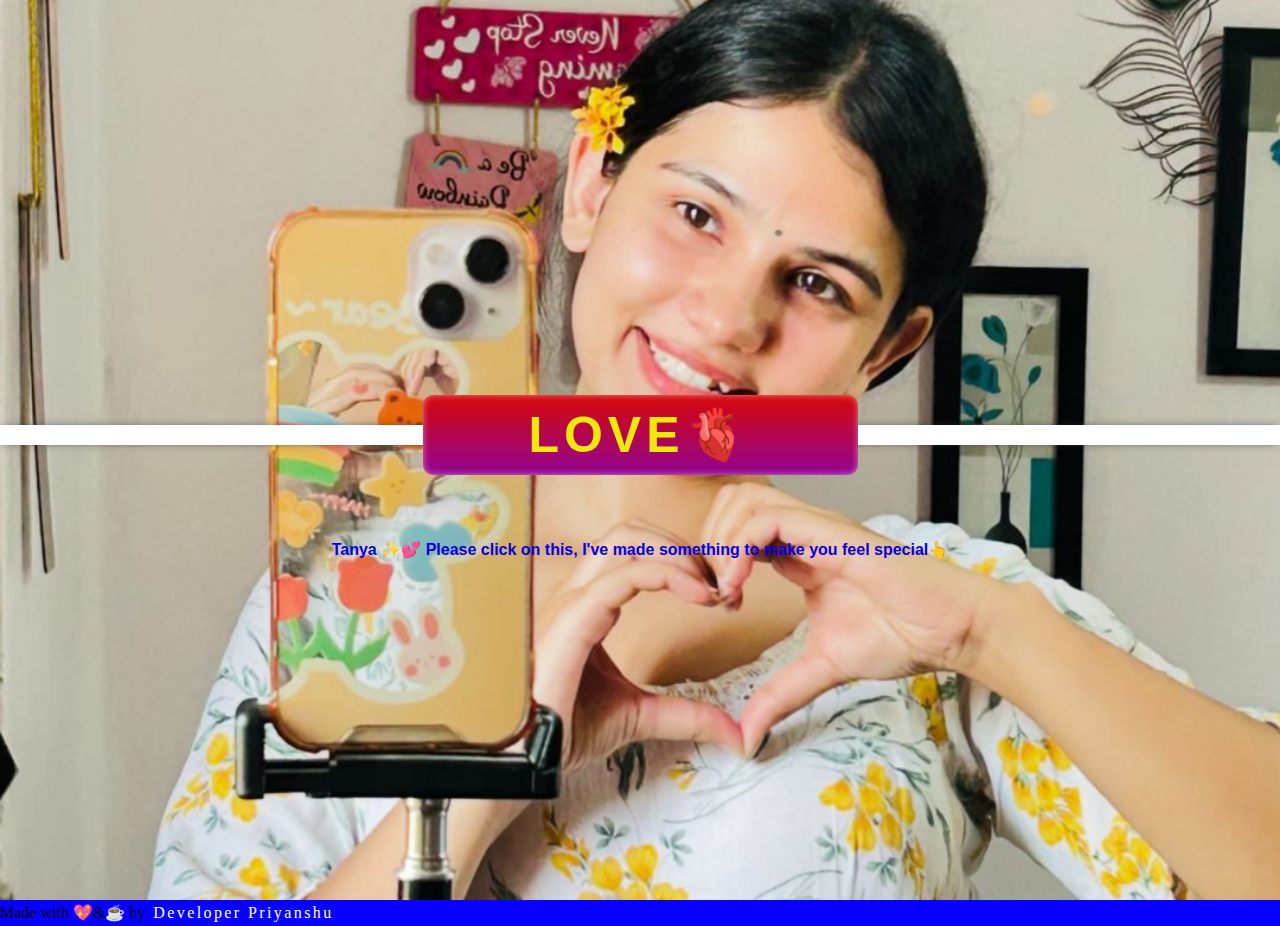
<file: index.html>
<!DOCTYPE html>
<html lang="en">
  <head>
    <meta charset="UTF-8" />
    <meta name="viewport" content="width=device-width, initial-scale=1.0" />
    <title>Book for Tanya ✨💕</title>
    <link rel="stylesheet" href="book.css" />
  </head>
  <body>
    <div class="container">
      <p>Tanya ✨💕 Please click on this, I've made something to make you feel special👆</p>
      <div class="ribbon"></div>
      <div class="tag">
        <a href="book.html">Love🫀</a>
      </div>
    </div>
    <!-- made with love footer -->
    <div class="made-with-love">
      Made with <i id="heart">💖</i>&<i id="coffee">☕</i> by
      <a href="https://github.com/Priyanshu84iya">Developer Priyanshu</a>
    </div>
  </body>
</html>
</file>
<file: book.css>
* {
  margin: 0;
  padding: 0;
}

body {
  margin: 0;
  background-color: #0800ff;
}

.container {
  height: 100vh;
  width: 100vw;
  background: #9c03a74e;
  display: flex;
  justify-content: center;
  align-items: center;
  flex-direction: column;
  position: relative;
  color: white;
  background-image: url('img/taniiiea1.jpg');
  background-size: cover;
  background-position: center;
}

.tag {
  height: 80px;
  width: 435px;
  background: linear-gradient(rgb(214, 8, 8), rgb(146, 4, 146));
  border-radius: 10px;
  color: #ffffff;
  font-family: helvetica;
  line-height: 80px;
  text-align: center;
  font-weight: 900;
  font-size: 50px;
  letter-spacing: 5px;
  text-transform: uppercase;
  margin-top: -50px;
  box-shadow: 0 0 10px -3px #ffffff inset;
}

.tag:hover {
  color: rgb(131, 223, 130);
}

.ribbon {
  width: 100%;
  height: 20px;
  background: rgb(255, 255, 255);
  box-shadow: 0 0 10px -3px #333;
}

.tag a {
  color: rgb(239, 231, 13);
  text-decoration: none;
}

p {
  position: absolute;
  color: rgb(8, 0, 223);
  top: 60%;
  font-family: Arial, Helvetica, sans-serif;
  font-weight: 900;
}

/* made with love */
made-with-love {
  padding: 10px;
  position: center;
  left: 0; right: 0; bottom: 0;
  text-align: center;
  font-size: 20px;
  font-family: 'Raleway', sans-serif;
  font-weight: bold;
  color: #fff;
  z-index: -1;
}
.made-with-love i {
  font-style: normal;
  color: #00f53d;
}
.heart {
  font-size: 20px;
}
.coffee {
  font-size: 23px;
  position: relative;
  top: -3px;
}

/* underline animation */
.made-with-love a {
  color: #ffffff;
  text-decoration: none;
  letter-spacing: 0.15em;
  display: inline-block;
  padding: 4px;
  position: relative;
}
.made-with-love a:after {    
  background: none repeat scroll 0 0 transparent;
  bottom: 0;
  content: "";
  display: block;
  height: 1.5px;
  left: 50%;
  position: absolute;
  background: #f44a4a;
  transition: width 0.2s ease 0s, left 0.2s ease 0s;
  width: 0;
}
.made-with-love a:hover:after { 
  width: 100%; 
  left: 0;
}
</file>
